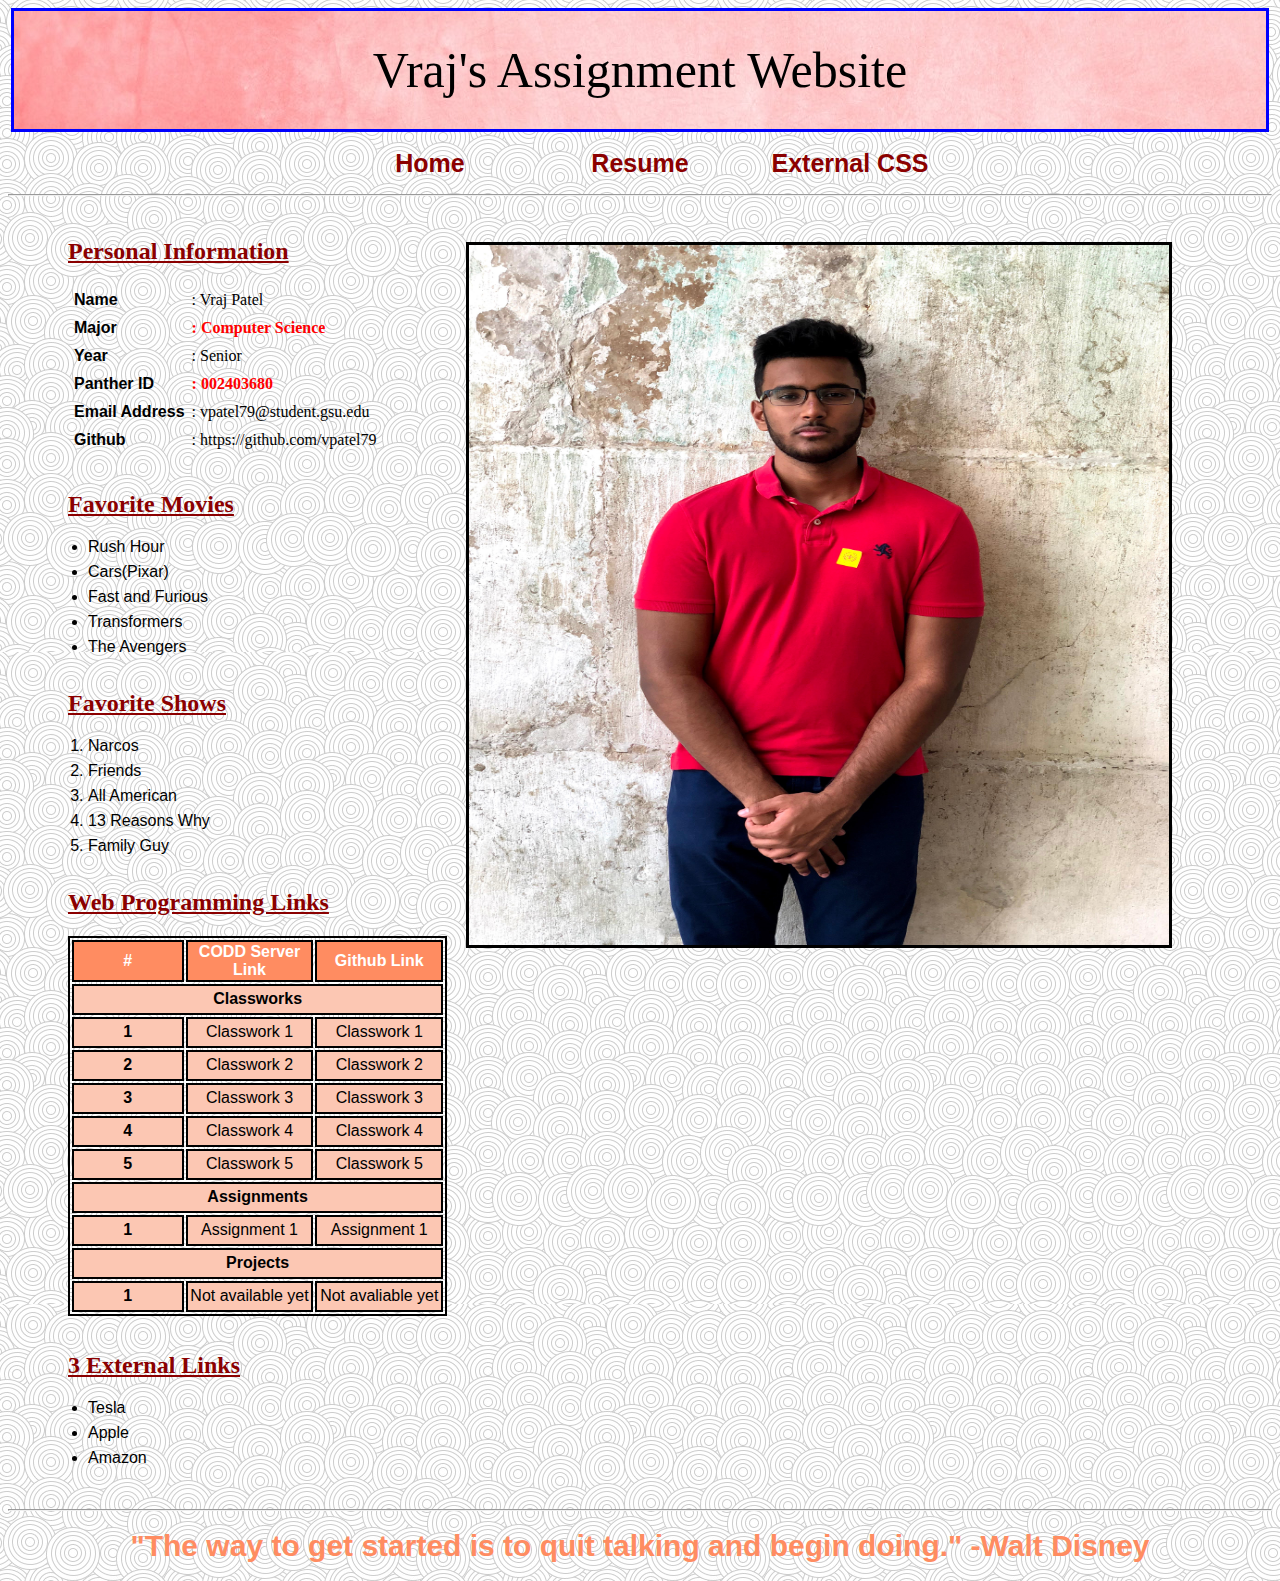
<file: index.html>
<!DOCTYPE html>
<html>
<head>
  <title> Assignment 1 </title>
  <link rel="stylesheet" type="text/css" href="index.css">
</head>
<body>
  <div class="header">
    Vraj's Assignment Website
  </div>
  <table class="tabs">
    <tr>
      <td class="tabsc"><a class="tabs" href="http://www.cs.gsu.edu/"> Home </a></td>
      <td class="tabsc"><a class="tabs" href="resume.html"> Resume </a></td>
      <td class="tabsc"><a class="tabs" href="index.css"> External CSS </a></td>
    </tr>
  </table>

  <hr><br><img src="vrajpatel.JPG">

  <p>
    <h2> Personal Information </h2>
    <table>
      <tr>
        <td><div><span> Name </span></td>
        <td>: Vraj Patel </div></td>
      </tr>
      <tr>
        <td><div><span> Major </span></td>
        <td id="num79">: Computer Science</td>
      </tr>
      <tr>
        <td><div><span>Year </span></td>
        <td>: Senior </div></td>
      </tr>
      <tr>
        <td><div><span>Panther ID </span></td>
        <td id="num79">: 002403680</div></td>
      </tr>
      <tr>
        <td><div><span> Email Address </span></td>
        <td>: vpatel79@student.gsu.edu </div></td>
      </tr>
      <tr>
        <td><div><span> Github </span></td>
        <td>: https://github.com/vpatel79 </div></td>
      </tr>
    </table>
    <br><br>

    <h2> Favorite Movies </h2>
    <ul>
      <li> Rush Hour </li>
      <li> Cars(Pixar)</li>
      <li> Fast and Furious </li>
      <li> Transformers </li>
      <li> The Avengers </li>
    </ul>
    <br>

    <h2> Favorite Shows </h2>
    <ol>
      <li> Narcos </li>
      <li> Friends </li>
      <li> All American </li>
      <li> 13 Reasons Why </li>
      <li> Family Guy </li>
    </ol>
  </p>

  <br><h2> Web Programming Links </h2>
  <table class="linkTable">
    <tr>
      <th class="linkA"> # </th>
      <th class="linkA"> CODD Server Link </th>
      <th class="linkA"> Github Link </th>
    </tr>
    <tr>
      <th class="linkA1" colspan="3"> Classworks</th>
    </tr>
    <tr>
      <th class="linkA1"> 1 </th>
      <td class="linkA1"> Classwork 1 </td>
      <td class="linkA1"> <a href="https://github.com/vpatel79/WebP_Cw1"> Classwork 1</a> </td>
    </tr>
    <tr>
      <th class="linkA1"> 2 </th>
      <td class="linkA1"> Classwork 2 </td>
      <td class="linkA1"> <a href="https://github.com/vpatel79/WebP_Cw2"> Classwork 2</a> </td>
    </tr>
    <tr>
      <th class="linkA1"> 3 </th>
      <td class="linkA1"> Classwork 3 </td>
      <td class="linkA1"> <a href="https://github.com/vpatel79/WebP_Cw3"> Classwork 3 </a> </td>
    </tr>
    <tr>
      <th class="linkA1"> 4 </th>
      <td class="linkA1"> Classwork 4 </td>
      <td class="linkA1"> <a href="https://github.com/vpatel79/WebP_Cw4"> Classwork 4 </a> </td>
    </tr>
    <tr>
      <th class="linkA1"> 5 </th>
      <td class="linkA1"> Classwork 5 </td>
      <td class="linkA1"> <a href="https://github.com/vpatel79/WebP_Cw5"> Classwork 5</a> </td>
    </tr>
    <tr>
      <th class="linkA1" colspan="3"> Assignments </th>
    </tr>
    <tr>
      <th class="linkA1"> 1 </th>
      <td class="linkA1"> Assignment 1 </td>
      <td class="linkA1"> <a href="https://github.com/vpatel79/WebP_Assignment1"> Assignment 1</a> </td>
    </tr>
    <tr>
      <th class="linkA1" colspan="3"> Projects </th>
    </tr>
    <tr>
      <th class="linkA1"> 1 </th>
      <td class="linkA1"> Not available yet </td>
      <td class="linkA1"> Not avaliable yet </td>
    </tr>
  </table>

  <br><br>
  <h2> 3 External Links </h2>

  <ul>
    <li><a class="externalLink" href="https://www.tesla.com"> Tesla </a></li>
    <li><a class="externalLink" href="https://www.apple.com"> Apple </a></li>
    <li><a class="externalLink" href="https://www.amazon.com"> Amazon </a></li>
  </ul>

  <br>
  <hr>
  <div class="quote"> "The way to get started is to quit talking and begin doing." -Walt Disney </div>
</body>
</html>
</file>
<file: index.css>
body{
  background-image: url("backgroundpic.jpg");
}

.header {
  text-align: center;
  background-image: url("backgroundpicheader1.jpg");
  padding: 30px;
  font-size: 50px;
  color: black;
  border: solid;
  border-color: blue;
  font-family: "Times New Roman";
}

.tabsc{
  width: 20%;
  height: 40px;
  font-weight: bold;
  font-family: "Helvetica";
}

.tabs{
  text-align: center;
  font-size:25px;
  width: 50%;
  margin-top: 8px;
  margin-bottom: 8px;
  text-decoration: none;
  color: Darkred;
  margin-left:auto;
  margin-right:auto;
}
.linkTable{
  width: 30%;
  border: 2px solid;
  text-align: center;
  margin-left: 60px;
}

.linkA{
  background-color:#ff8c61;
  color: white;
  width: 20%;
  border: 2px solid black;
  height: 25px;
  font-family: "Helvetica";
}
.linkA1{
  width: 20%;
  border: 2px solid;
  height: 25px;
  background-color: #fcc7b3;
  font-family: "Helvetica";
}
.quote{
  padding: 10px;
  font-size: 30px;
  text-align: center;
  font-weight: bold;
  color: #ff8c61;
}

a{
  text-decoration: none;
  color: black;
}

a:hover{
  background-color: lightblue;
}

.externalLink{
  text-decoration: none;
  color: black;
}

#num79{
  color: red;
  font-weight: bold;
}

img{
  width: 700px;
  height: 700px;
  float: right;
  margin-right: 100px;
  margin-top: 20px;
  margin-bottom: 20px;
  border: solid;
}

span{
  font-weight: bold;
  margin-left: 60px;
  margin-top: 3px;
  margin-bottom: 3px;
  font-family: "Helvetica";
}

h2{
  font-weight: bold;
  margin-left: 60px;
  margin-top: 0px;
  color: Darkred;
  text-decoration: underline;
}

div{
  margin: 3px;
  font-family: "Helvetica";
}

li{
  margin-left: 40px;
  margin-top: 7px;
  margin-bottom: 7px;
  font-family: "Helvetica";
}
</file>
